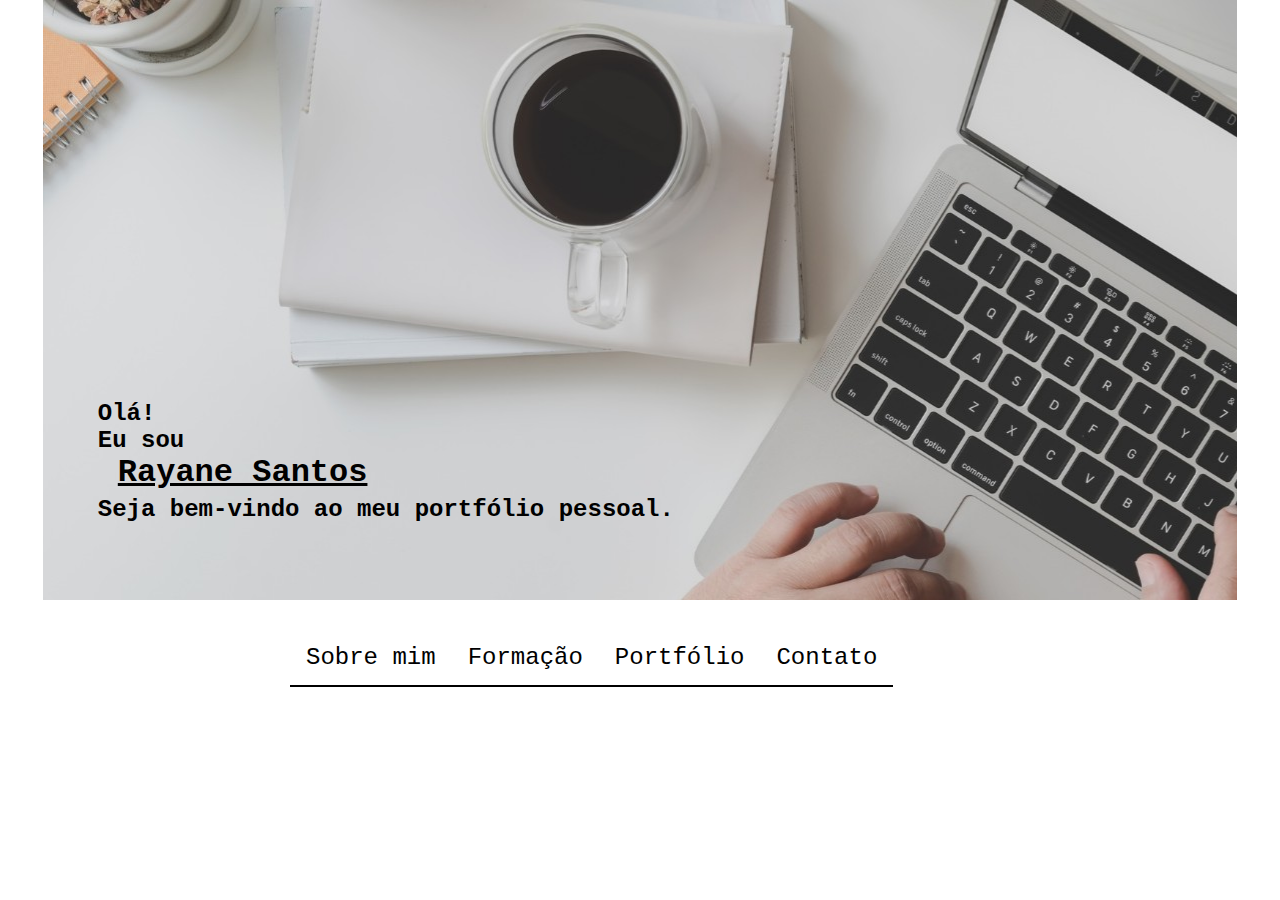
<file: index.html>
<!DOCTYPE html>
<html lang="pt-br">
<head>
  <meta charset="UTF-8">
  <meta name="viewport" content="width=device-width, initial-scale=1.0">
  <link rel="stylesheet" href="style.css">
   <!--Página Principal -->
  <title> Rayane Santos - Portfólio pessoal </title>
</head>
<body>
  <!--Capa para devoração do site -->
  <header id="capa-imagem01" >
    <div id="capa01">
      <h1 class="texto-capa"> Olá!</h1>
      <h1 class="texto-capa"> Eu sou</h1>
      <h1 id="texto-nome"> Rayane Santos</h1>
      <h1 class="texto-capa"> Seja bem-vindo ao meu portfólio pessoal.</h1>
    </div>  
  </header>
  <!--Menu de Navegação -->
  <nav id="menu-inicio">
     <ul>
      <li> <a href="sobre-mim.html"> Sobre mim</a></li>
      <li> <a href="formacao.html"> Formação </a></li>
      <li> <a href="https://github.com/ray-ssantos"> Portfólio </a></li>
      <li> <a href="contato.html"> Contato</a></li>
     </ul>
  </nav>
</body>
</html>
</file>
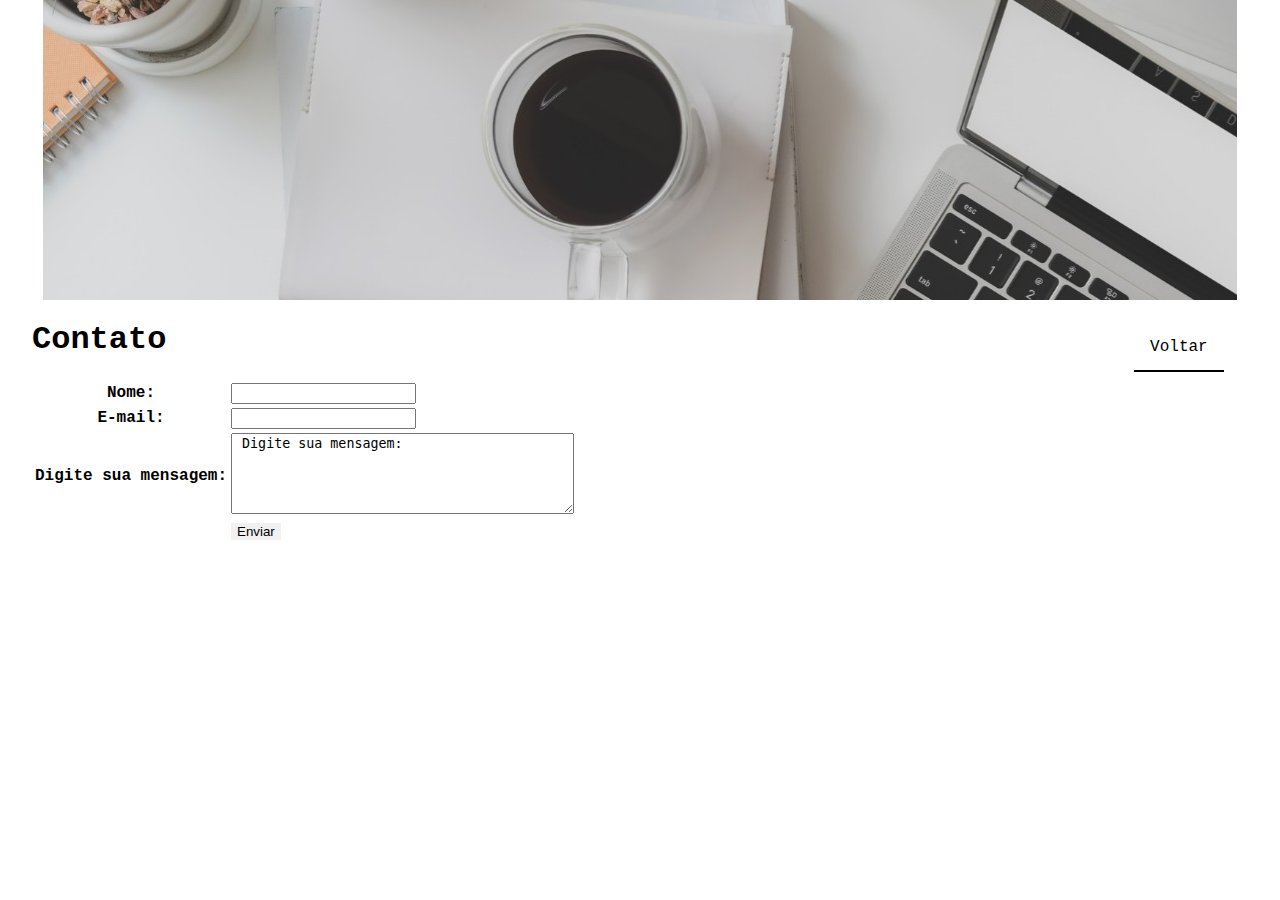
<file: contato.html>
<!DOCTYPE html>
<html lang="pt-br">
<head>
  <meta charset="UTF-8">
  <meta name="viewport" content="width=device-width, initial-scale=1.0">
  <link rel="stylesheet" href="style.css">
  <!--Página Contato-->
  <title> Rayane Santos - Contato </title>
</head>


<body>
  <header id="capa-imagem02" >
  </header>
  
  <!-- Botão de voltar-->
  <nav id="menu-voltar">
    <a href="index.html"> Voltar </a>
  </nav>

<!--Formulário de Contato-->
  <div>
    <h1> Contato </h1>
    <form>
      <table>
        <tr>
          <th><label for="nome"> Nome: </label></th>
          <td><input type="text" name="nome"></td>
        </tr>
         <tr>
          <th><label for="email"> E-mail: </label></th>
          <td><input type="email" name="email"></td>
        </tr>
        <tr>
          <th><label for="msg"> Digite sua mensagem: </label></th>
          <td><textarea name="msg" rows="5" cols="40"> Digite sua mensagem:</textarea></td>
        </tr>
        <tr>
          <td></td>
          <td><button>Enviar</button></td>
        </tr>
      </table>
    </form>
  </div> 
</body>
</file>
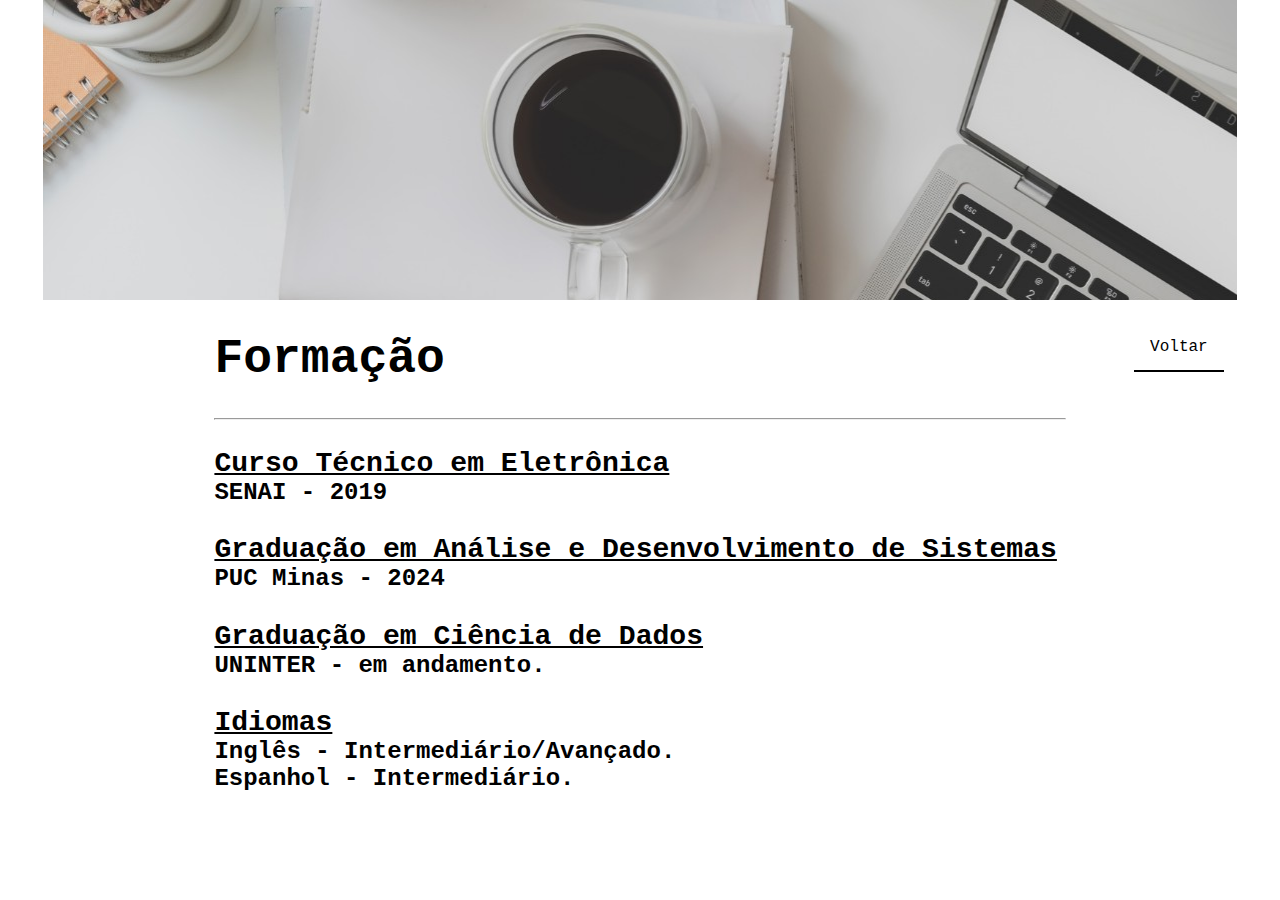
<file: formacao.html>
<!DOCTYPE html>
<html lang="pt-br">
<head>
  <meta charset="UTF-8">
  <meta name="viewport" content="width=device-width, initial-scale=1.0">
  <link rel="stylesheet" href="style.css">
   <!--Página Formação-->
  <title> Rayane Santos - Formação </title>
</head>

<body>
  <header id="capa-imagem02" >
  </header>
  
  <!-- Botão de voltar-->
  <nav id="menu-voltar">
    <a href="index.html"> Voltar </a>
  </nav>

  <!--Conteúdo-->
  <div id="texto">
    <h1> Formação </h1>
    <hr>
    <h3 class="curso"> Curso Técnico em Eletrônica</h3>
    <h4 class="ano"> SENAI - 2019 </h4>

    <h3 class="curso" > Graduação em Análise e Desenvolvimento de Sistemas </h3>
    <h4 class="ano"> PUC Minas - 2024 </h4>

    <h3 class="curso"> Graduação em Ciência de Dados</h3>
    <h4 class="ano"> UNINTER - em andamento. </h4>

    <h3 class="curso"> Idiomas </h3>
    <h4 class="ano"> Inglês - Intermediário/Avançado.</h4>
    <h4 class="ano"> Espanhol - Intermediário.</h4>
  </div> 
</body>
</file>
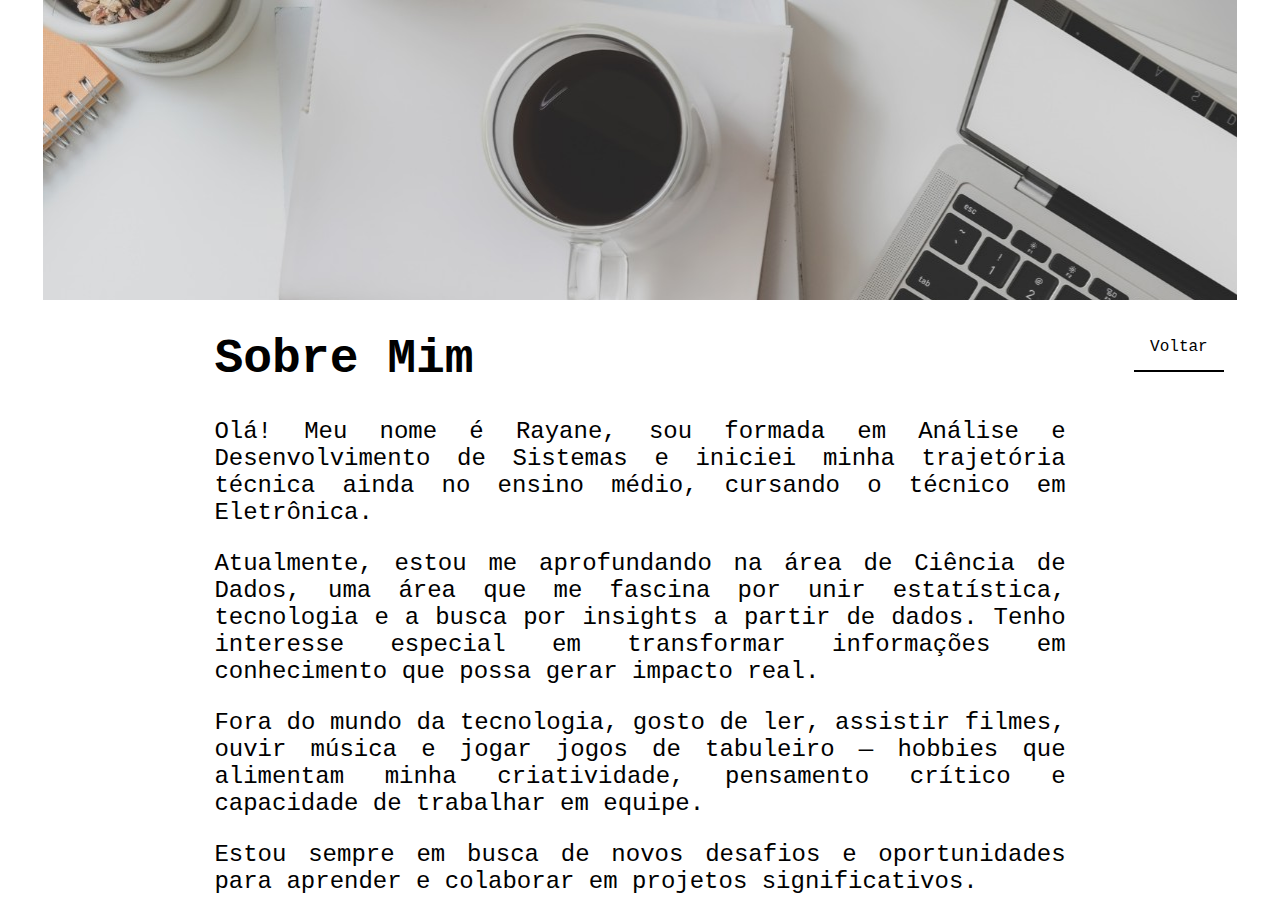
<file: sobre-mim.html>
<!DOCTYPE html>
<html lang="pt-br">
<head>
  <meta charset="UTF-8">
  <meta name="viewport" content="width=device-width, initial-scale=1.0">
  <link rel="stylesheet" href="style.css">
  <title> Rayane Santos - Sobre Mim </title>
  <!--Página Sobre Mim -->
</head>

<body>
  <header id="capa-imagem02" >
  </header>
  
  <!--Botão voltar -->
  <nav id="menu-voltar">
    <a href="index.html"> Voltar </a>
  </nav>

  <!--Conteúdo-->
  <div id="texto">
     <h1> Sobre Mim </h1>
    <p> 
      Olá! Meu nome é Rayane, sou formada em Análise e Desenvolvimento de Sistemas e iniciei minha trajetória técnica ainda no ensino médio, cursando o técnico em Eletrônica.
    </p>

    <p>
      Atualmente, estou me aprofundando na área de Ciência de Dados, uma área que me fascina por unir estatística, tecnologia e a busca por insights a partir de dados. Tenho interesse especial em transformar informações em conhecimento que possa gerar impacto real.
    </p>
  
    <p>
      Fora do mundo da tecnologia, gosto de ler, assistir filmes, ouvir música e jogar jogos de tabuleiro — hobbies que alimentam minha criatividade, pensamento crítico e capacidade de trabalhar em equipe.
    </p>

    <p>
      Estou sempre em busca de novos desafios e oportunidades para aprender e colaborar em projetos significativos.
    </p>

  </div> 
</body>
</file>
<file: style.css>
body{
  width: 95%;
  margin: auto;
  font-family: 'Courier New', Courier, monospace;
}
#capa-imagem01{
  width:90%;
  height: 500px;
  margin: auto;
  background-image: url(imagens/capa.jpg);
  padding:50px;
}

#capa01{
  margin-top: 350px;
  margin-left: 5px;
  text-align: left;
}
.texto-capa{
  margin: 0;
  font-size: x-large;
}
#texto-nome{
  margin-top: 0;
  margin-left: 20px;
  margin-bottom: 5px;
  font-size: xx-large;
  text-decoration: underline;
}
#menu-inicio{
  display: block;
  margin-top: 30px;
}
ul{
  list-style-type: none;
  margin: 0;
  padding: 0;
  width: 700px;
  margin: auto;
  background-color: #f1f1f1;
}
li{
  float: left;
  font-size: x-large;
}
li a{
  color: black;
  display: block;
  text-align: center;
  padding: 14px 16px;
  text-decoration: none;
  border-bottom: 2px solid black;
}
li a:hover{
  background-color: #555;
  color: white;
}

#capa-imagem02{
  width:90%;
  height: 200px;
  margin: auto;
  background-image: url(imagens/capa.jpg);
  padding:50px;
}

#menu-voltar{
  margin-top: 2%;
  margin-right: 2%;
  display: block;
  position: relative;
  float: right;
}

nav a{
  color: black;
  display: block;
  text-align: center;
  padding: 14px 16px;
  text-decoration: none;
  border-bottom: 2px solid black;
}
#texto{
  width: 70%;
  margin: auto;
  font-size: x-large;
  text-align: justify;
}
.curso{
  margin-bottom: 0;
  text-decoration: underline;
}
.ano{
  margin-top: 0;
  margin-bottom: 0;
}

#contato{
  font-size:xx-large;
}

button{
  background-color: #f1f1f1;
  text-align: center;
  border: 1px hidden black
}
</file>
